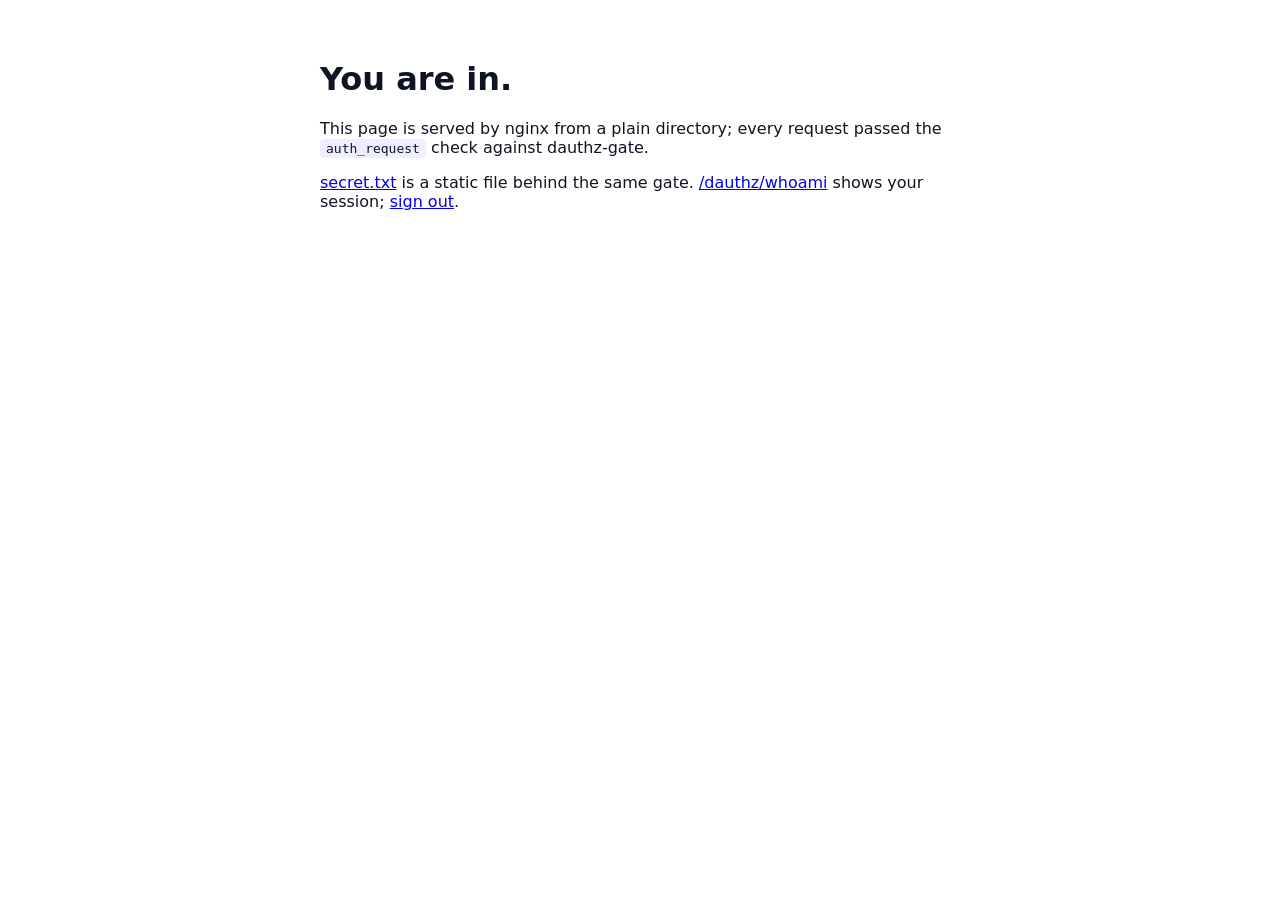
<file: dauthz-gate/sandbox/site/index.html>
<!DOCTYPE html>
<html lang="en">
<head><meta charset="UTF-8"><title>dauthz-gate sandbox</title>
<style>body{font-family:system-ui;max-width:640px;margin:60px auto;padding:0 20px;color:#0e1422}code{background:#eef;padding:2px 6px;border-radius:4px}</style>
</head>
<body>
<h1>You are in.</h1>
<p>This page is served by nginx from a plain directory; every request passed the <code>auth_request</code> check against dauthz-gate.</p>
<p><a href="/secret.txt">secret.txt</a> is a static file behind the same gate. <a href="/dauthz/whoami">/dauthz/whoami</a> shows your session; <a href="/dauthz/logout">sign out</a>.</p>
</body>
</html>
</file>
